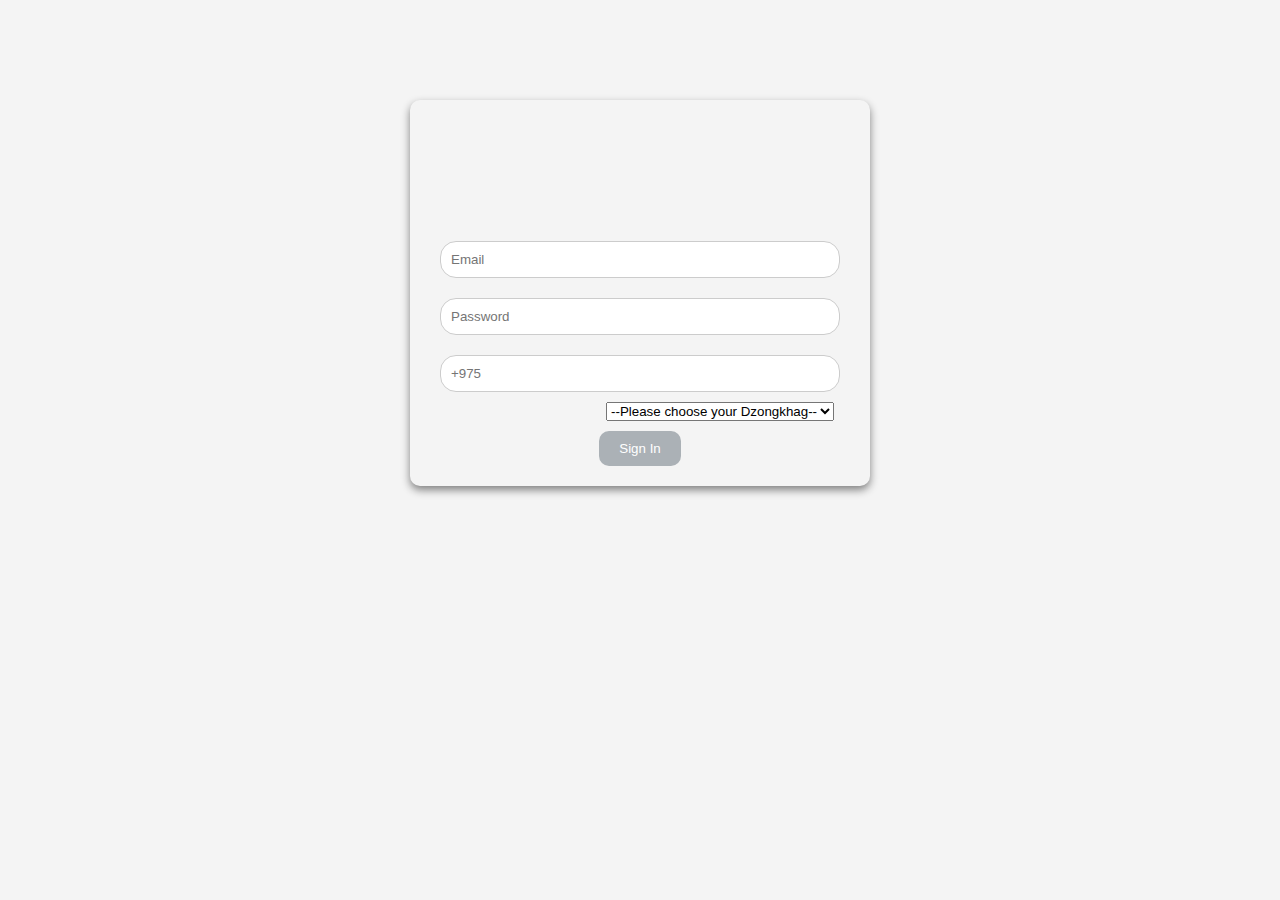
<file: sign.html>
<!DOCTYPE html>
<html lang="en">
<head>
    <meta charset="UTF-8">
    <meta name="viewport" content="width=device-width, initial-scale=1.0">
    <title>SIGN UP</title>
    <link rel="stylesheet" href="sign.css">
</head>
<body>

    <div id="signupform">
        <form id="form">
          <h3>Welcome to Kun-Jung Motor</h3>
          <h4>Fill up the form</h4>
          <input type="email" placeholder="Email" required />
          <input type="password" placeholder="Password" required />
          <input
            type="tel"
            id="contact-number"
            name="contact-number"
            placeholder="+975"
            required
          />
  
          <label for="dzongkhags">Choose a dzongkhag:</label>
          <select id="dzongkhags" name="dzongkhags">
  
            <option value="">--Please choose your Dzongkhag--</option>
            <option value="bumthang">Bumthang</option>
            <option value="chhukha">Chhukha</option>
            <option value="dagana">Dagana</option>
            <option value="gasa">Gasa</option>
            <option value="ha">Haa</option>
            <option value="lhuentse">Lhuentse</option>
            <option value="mongar">Mongar</option>
            <option value="paro">Paro</option>
            <option value="pemagatshel">Pemagatshel</option>
            <option value="samdrup-jongkhar">Samdrup Jongkhar</option>
            <option value="samtse">Samtse</option>
            <option value="sarpang">Sarpang</option>
            <option value="thimphu">Thimphu</option>
            <option value="trashigang">Trashigang</option>
            <option value="trashiyangtse">Trashiyangtse</option>
            <option value="trongsa">Trongsa</option>
            <option value="tsirang">Tsirang</option>
            <option value="wangdue-phodrang">Wangdue Phodrang</option>
            <option value="zhemgang">Zhemgang</option>
            <option value="zonkha">Punakha</option>
          </select>
  
          <button type="submit">Sign In</button>
        </form>
      </div>

    
    <script src="sign.js"></script>
</body>
</html>
</file>
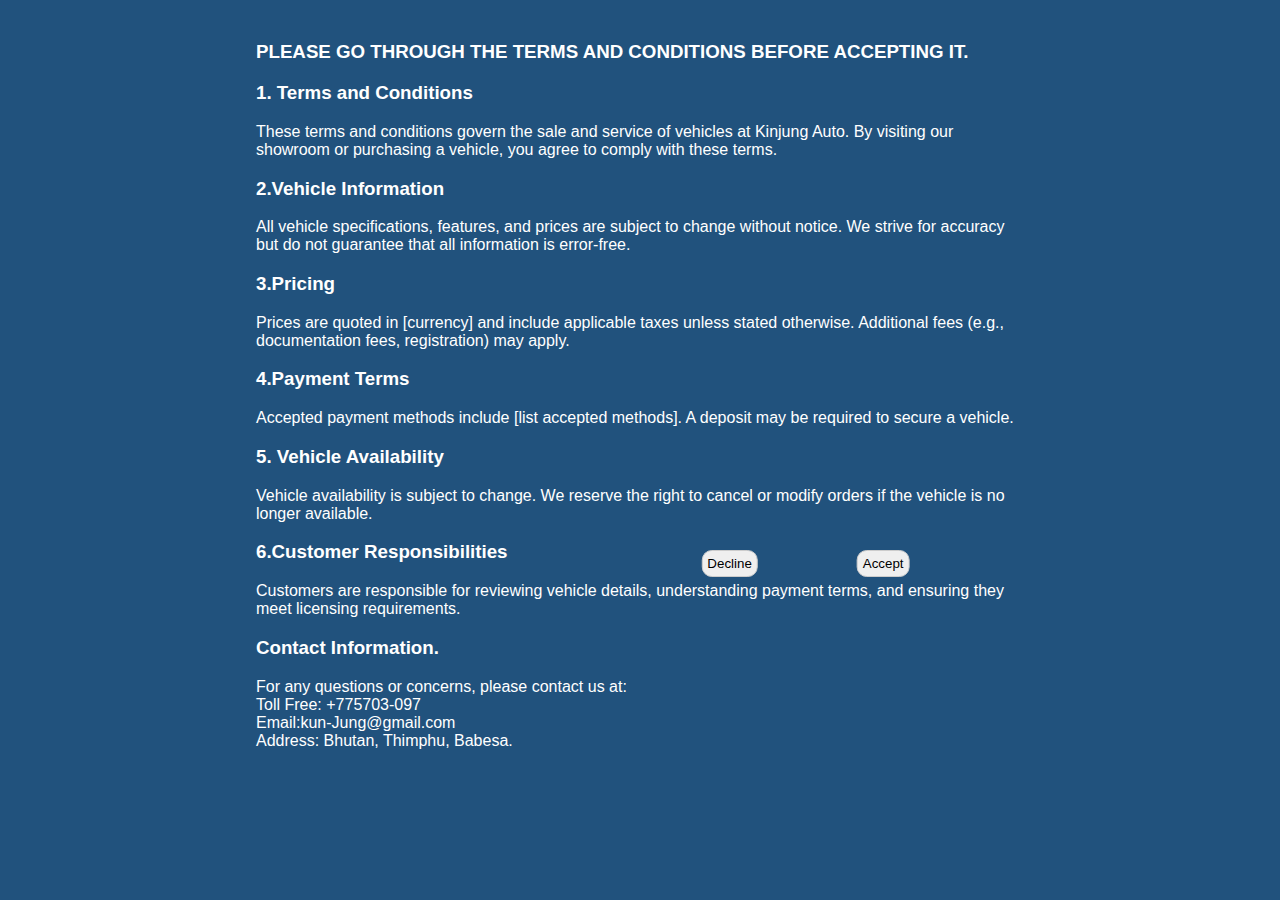
<file: terms.html>
<!DOCTYPE html>
 <html lang="en">
 <head>
    <meta charset="UTF-8">
    <meta name="viewport" content="width=device-width, initial-scale=1.0">
    <title>Terms & Conditions</title>
    <link rel="stylesheet" href="terms.css">
    <link rel="stylesheet" href="https://cdnjs.cloudflare.com/ajax/libs/font-awesome/6.6.0/css/all.min.css" integrity="sha512-Kc323vGBEqzTmouAECnVceyQqyqdsSiqLQISBL29aUW4U/M7pSPA/gEUZQqv1cwx4OnYxTxve5UMg5GT6L4JJg==" crossorigin="anonymous" referrerpolicy="no-referrer" />
 </head>
 <body>
        <section id="Terms">
             <h1 id="fa-clipboard"><i class="fa-solid fa-clipboard"></i></h1>

            <h3>PLEASE GO THROUGH THE TERMS AND CONDITIONS BEFORE ACCEPTING IT.</h3>
            <h3>1. Terms and Conditions</h3>
            <p>These terms and conditions govern the sale and service of vehicles at Kinjung Auto. By visiting our showroom or purchasing a vehicle, you agree to comply with these terms.</p>

            <h3>2.Vehicle Information</h3>
            <p>All vehicle specifications, features, and prices are subject to change without notice. We strive for accuracy but do not guarantee that all information is error-free.</p>

            <h3>3.Pricing</h3>
            <p>Prices are quoted in [currency] and include applicable taxes unless stated otherwise. Additional fees (e.g., documentation fees, registration) may apply.</p>

            <h3>4.Payment Terms</h3>
            <p>Accepted payment methods include [list accepted methods]. A deposit may be required to secure a vehicle.</p> 

             <h3>5. Vehicle Availability</h3>
            <p>Vehicle availability is subject to change. We reserve the right to cancel or modify orders if the vehicle is no longer available.</p>

            <h3>6.Customer Responsibilities</h3>
            <p>Customers are responsible for reviewing vehicle details, understanding payment terms, and ensuring they meet licensing requirements.</p>

            <h3> Contact Information. </h3>
            <p>For any questions or concerns, please contact us at: <br>
               Toll Free: +775703-097 <br>
               Email:kun-Jung@gmail.com <br>
               Address: Bhutan, Thimphu, Babesa.
            </p><br>

            <div class = "Qbtn">
            <button id="accept"  class="accept" onclick = "myClick()">Accept</button> 
            <button id="decline" class="decline" onclick = "myBtn()">Decline</button>
             </div>
         </section>
        
  
     <script src="terms.js"></script>
   </body>
</html>
</file>
<file: sign.css>
body {
    font-family: 'Arial', sans-serif;
    margin: 0;
    padding: 0;
    background-color: #f4f4f4;
    background-image: url("https://i.pinimg.com/originals/c3/1d/19/c31d197081f09ea2634143a50a121a84.gif");
    background-repeat: no-repeat;
    background-size: cover;
    height:600px;
}
form {
    border-radius: 10px;
    box-shadow: 0 4px 8px grey;
    padding: 30px;
    margin: 20px auto;
    text-align: center;
    width: 400px;
    background-image: url("https://i.pinimg.com/originals/c3/1d/19/c31d197081f09ea2634143a50a121a84.gif");
    color: #f4f4f4;
    margin: 0 auto;
    position: relative;
    top: 100px;
    background-repeat: no-repeat;
    background-size: cover;
    background-color:rgba(255, 255, 255, 0) 
      }

input {
    border-radius: 1rem;
    border: 1px solid #ccc;
    padding: 10px;
    width: calc(100% - 22px);
    margin: 10px 0;
}

button {
    border: none;
    border-radius: 10px;
    background-color: #abb1b6;
    color: white;
    padding: 10px 20px;
    cursor: pointer;
    position: relative;
    top: 10px;
}

button:hover {
    background-color: #77f4ff;
}

@media (max-width: 420px) {
    body {
        height: auto; 
    }
    
    form {
        width: 90%; 
        padding: 20px; 
        top: 50px; 
    }

    input {
        padding: 8px; 
    }

    button {
        padding: 8px 16px; 
    }
}
</file>
<file: terms.css>
body {
  font-family: Arial, sans-serif;
  margin: 0;
  padding: 0;
  color: white;
  background-color: rgb(33, 82, 125);
  overflow-x: hidden;
  height: auto;
}
html::-webkit-scrollbar{
    width: 0.5rem;
    background-color: transparent;
}
html::-webkit-scrollbar-thumb{
   border-radius: 3rem;
   background-color: black;
}

#Terms {
  height: auto;
  width: 60%;
  margin: 0 auto;
  padding: 20px;
  background-color: rgb(33, 82, 125);
}
#fa-clipboard {
  text-align: center;
}

.accept {
  position: fixed;
  top: 550px;
  left: 69%;
  transform: translateX(-50%);
  padding: 5px;
  border: 1px solid #ccc;
  border-radius: 10px;
}

.decline {
  position: fixed;
  top: 550px;
  left: 57%;
  transform: translateX(-50%);
  padding: 5px;
  border: 1px solid #ccc;
  border-radius: 10px;
}

.accept:hover {
  background-color: rgb(53, 201, 227);

  border-radius: 10px;
}

.decline:hover {
  background-color: rgb(53, 201, 227);
  border-radius: 10px;
}

@media (max-width: 768px) {
  #Terms {
    width: 90%;
    font-size: 0.8em;
  }
  .accept {
    left: 147px;
    top: 520px;
  }
  .decline {
    left: 248px;
    top: 520px;
  }
}
</file>
